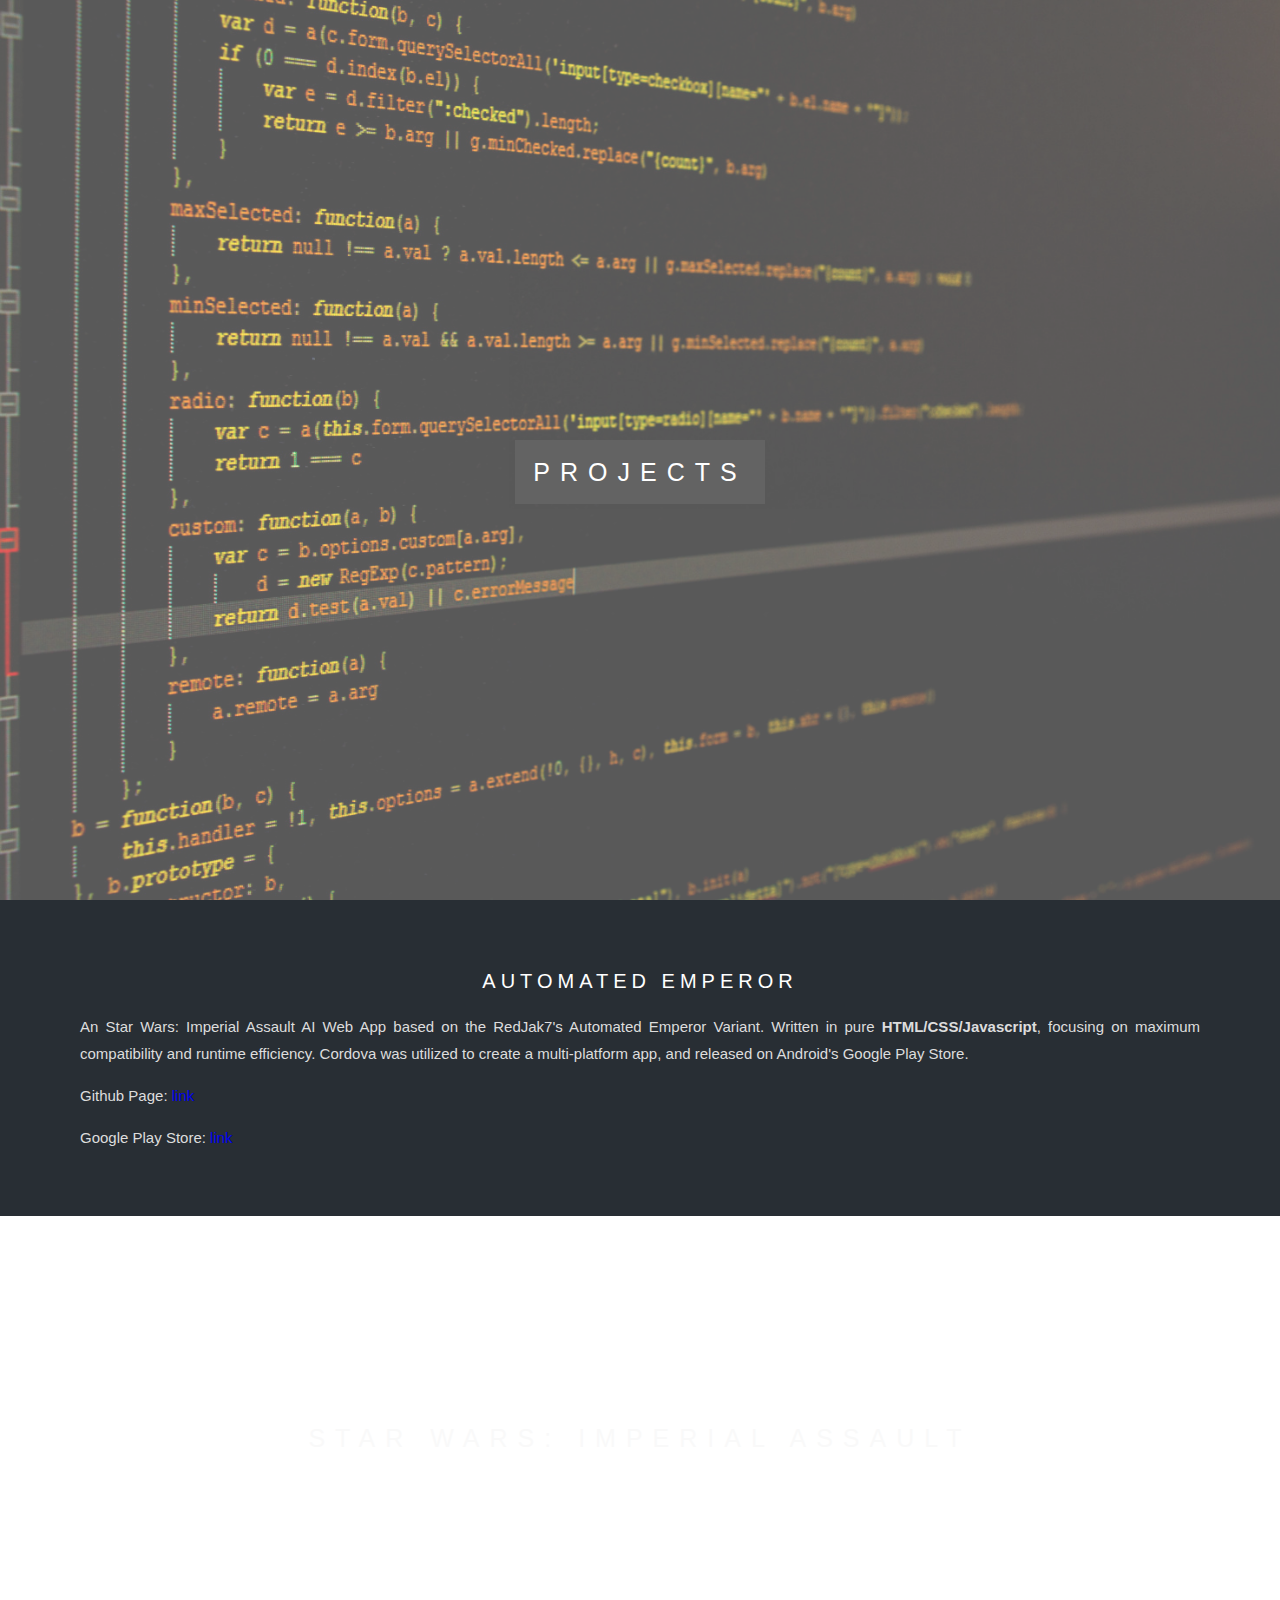
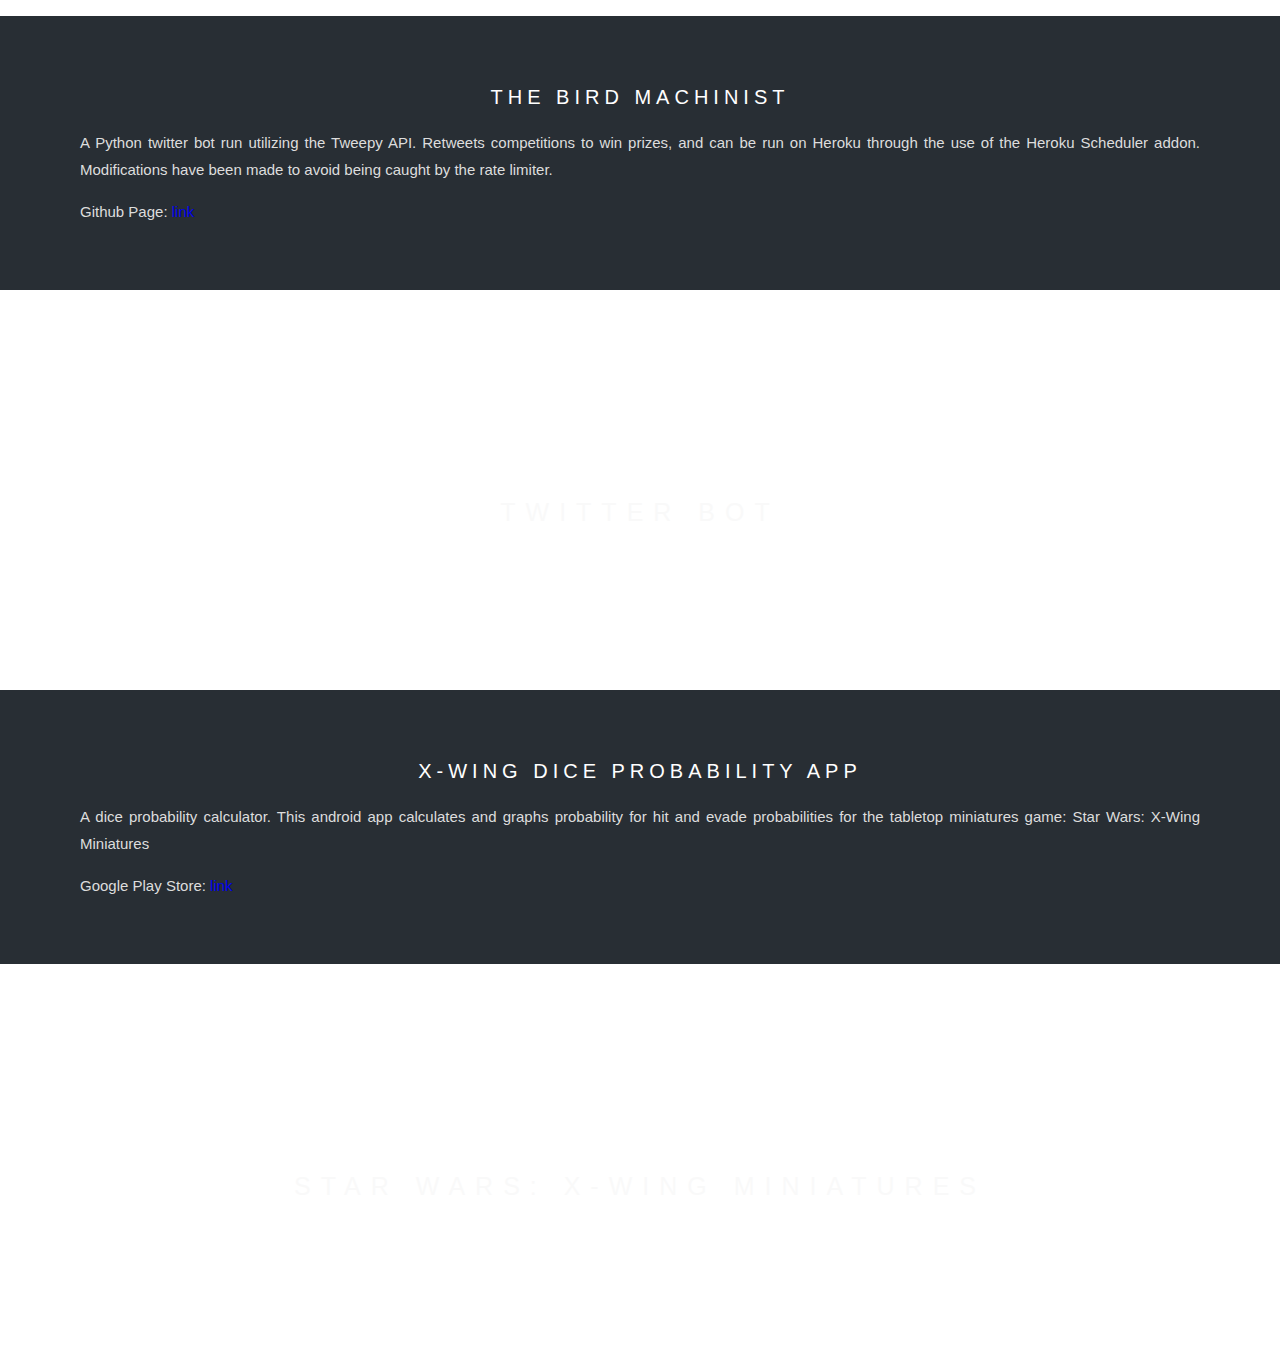
<file: index.html>
<!DOCTYPE html>
<html>
    <head>
        <meta charset="utf-8" />
        <meta name="viewport" content="width=device-width, intiial-scale=1">
        <title>Kevin Chang - Software Developer</title>
        
        <!-- The stylesheet -->
        <link rel="stylesheet" href="css/styles.css" />

    </head>
    
    <body>
    <!--
    	<nav class="fixed-nav-bar">
    		<span id="logo">
    			KEVIN CHANG
    		</span>
    		<span id="menu" class="menu">
	    		<ul class="menu-items">
	    			<li><a href="#portfolio">Portfolio</a></li>
	    			<li>About</li>
	    		</ul>
    		</span>
    	</nav>
    	-->
    	<div class="parallax bgimg-0" id="portfolio">
    		<div class="caption">
	    		<span class="border">PROJECTS</span>
	    	</div>
    	</div>

    	<div class="text">
	    	<h3> Automated Emperor</h3>
	    	<p>An Star Wars: Imperial Assault AI Web App based on the RedJak7's Automated Emperor Variant. Written in pure <b>HTML/CSS/Javascript</b>, focusing on maximum compatibility and runtime efficiency. Cordova was utilized to create a multi-platform app, and released on Android's Google Play Store.
			</p>
			<p>Github Page: <a href="https://kckaiwei.github.io/AutomatedEmperor/">link</a>
			</p>
			<p>Google Play Store: <a href="https://play.google.com/store/apps/details?id=com.kckaiwei.AutomatedEmperor&hl=en">link</a>
			</p>
		</div>

	    <div class="parallax bgimg-1">
	    	<div class="caption">
	    		<span class="border secondary">
	    		STAR WARS: IMPERIAL ASSAULT
	    		</span>
	    	</div>
	    </div>

	    <div class="text">
			<h3> The Bird Machinist</h3>
	    	<p>A Python twitter bot run utilizing the Tweepy API. Retweets competitions to win prizes, and can be run on Heroku through the use of the Heroku Scheduler addon. Modifications have been made to avoid being caught by the rate limiter.
			</p>
			<p>Github Page: <a href="http://kckaiwei.github.io/thebirdmachinist/">link</a>
			</p>
		</div>

		<div class="parallax bgimg-2">
			<div class="caption">
	    		<span class="border secondary">
	    		TWITTER BOT
	    		</span>
	    	</div>
		</div>

		<div class="text">
			<h3> X-Wing Dice Probability App</h3>
	    	<p>A dice probability calculator. This android app calculates and graphs probability for hit and evade probabilities for the tabletop miniatures game: Star Wars: X-Wing Miniatures
			</p>
			<p>Google Play Store: <a href="https://play.google.com/store/apps/details?id=com.dice.kevin.x_wingdiceestimator">link</a>
			</p>
		</div>

		<div class="parallax bgimg-3">
	    	<div class="caption">
	    		<span class="border secondary">
	    		STAR WARS: X-WING MINIATURES
	    		</span>
	    	</div>
	    </div>

    </body>
</html>
</file>
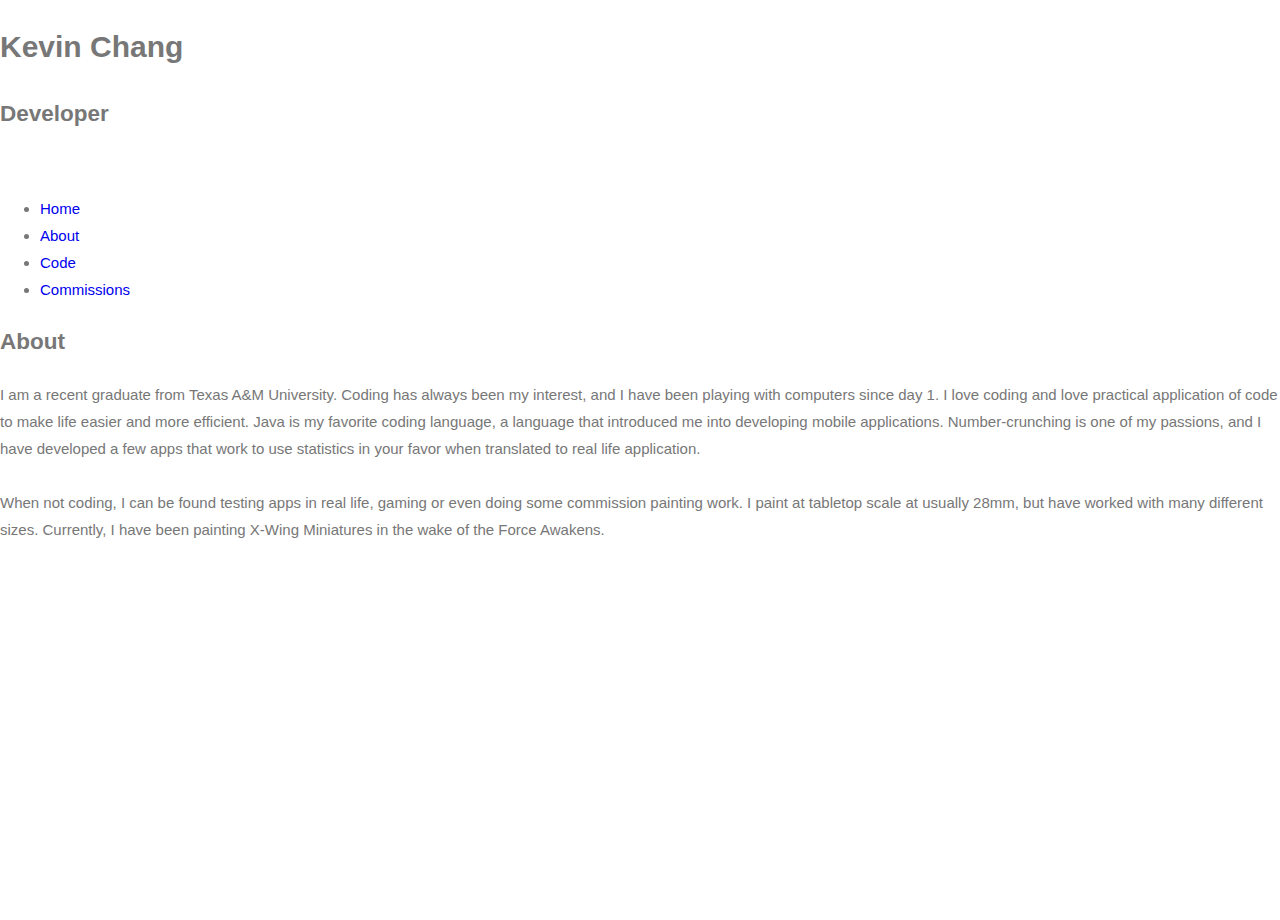
<file: about.html>
<!DOCTYPE html>
<html>

  <head>
    
    <link rel="stylesheet" href="css/styles.css">
    <title>Kevin Chang - About</title>
  </head>
  
  <header class="header">
            <hgroup>
                <h1 class="Maintitle">Kevin Chang</h1>
                <h2 class="Subtitle">Developer</h2>
            </hgroup>
            <br>
                <ul>      
                    <li><a href="index.html">Home</a></li>
                    <li><a class="active" href="bio.html">About</a></li>
                    <li><a href="projects.html">Code</a></li>
                    <li><a href="commisions.html">Commissions</a></li>
                    
                </ul>


        </header>
  
  <body>
    <h2>About</h2>
    <p>
      I am a recent graduate from Texas A&amp;M University. Coding has always been my interest, and I have been playing with computers
      since day 1. I love coding and love practical application of code to make life easier and more efficient.
      Java is my favorite coding language, a language that introduced me into developing mobile applications. Number-crunching is one
      of my passions, and I have developed a few apps that work to use statistics in your favor when translated to real life application.
      
    <br> <br>
      When not coding, I can be found testing apps in real life, gaming or even doing some commission painting work. I paint 
      at tabletop scale at usually 28mm, but have worked with many different sizes. Currently, I have been painting X-Wing Miniatures 
      in the wake of the Force Awakens.
    </p>

  </body>
</html>
</file>
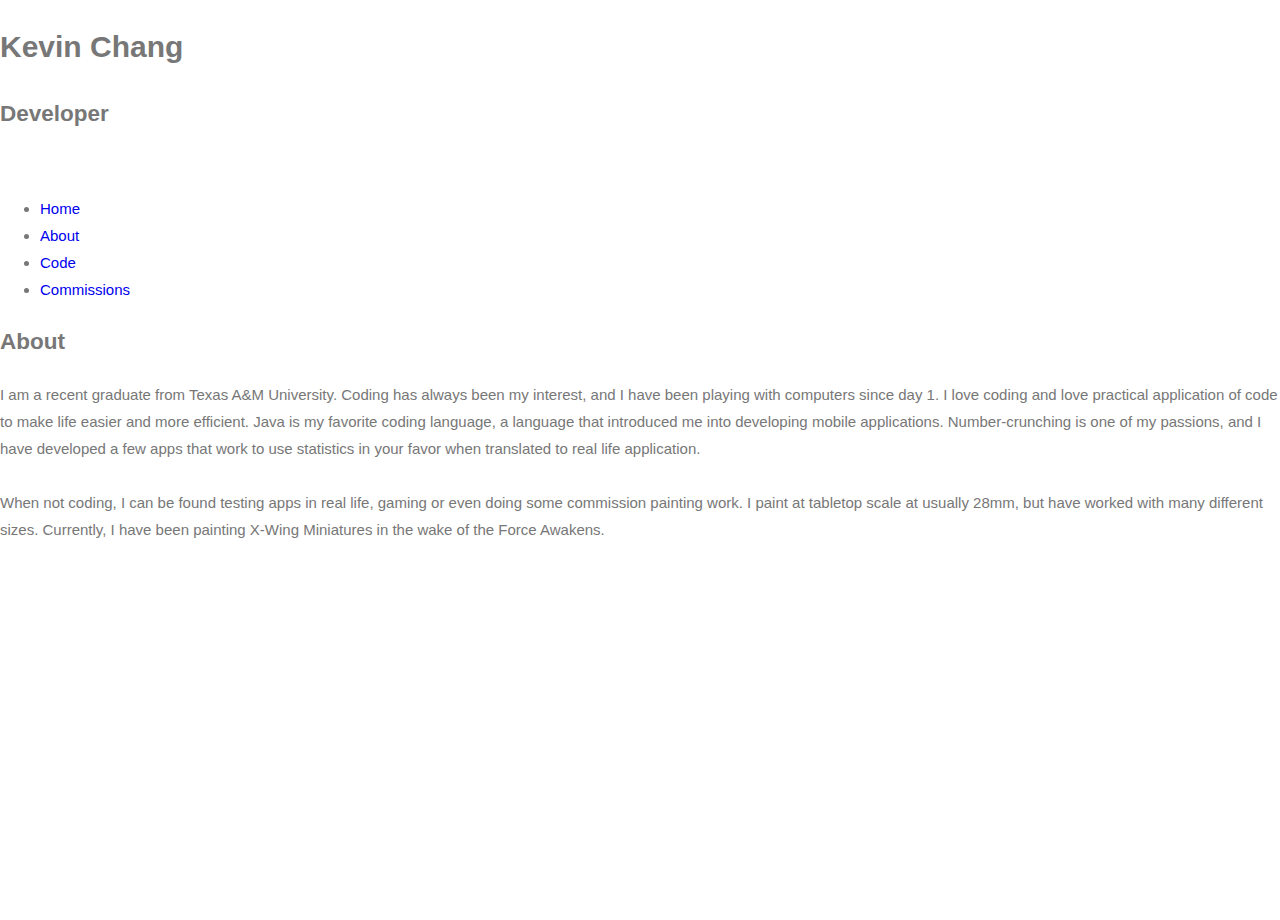
<file: bio.html>
<!DOCTYPE html>
<html>
  <div class="divheader">
  <head>
    
    <link rel="stylesheet" href="css/styles.css">
    <title>About Me</title>
  </head>
  
  <header class="header">
            <hgroup>
                <h1 class="Maintitle">Kevin Chang</h1>
                <h2 class="Subtitle">Developer</h2>
            </hgroup>
            <br>
                <ul>      
                    <li><a href="index.html">Home</a></li>
                    <li><a class="active" href="bio.html">About</a></li>
                    <li><a href="projects.html">Code</a></li>
                    <li><a href="commisions.html">Commissions</a></li>
                    
                </ul>

</div>
        </header>
  
  <body>
    <h2>About</h2>
    <p>
      I am a recent graduate from Texas A&amp;M University. Coding has always been my interest, and I have been playing with computers
      since day 1. I love coding and love practical application of code to make life easier and more efficient.
      Java is my favorite coding language, a language that introduced me into developing mobile applications. Number-crunching is one
      of my passions, and I have developed a few apps that work to use statistics in your favor when translated to real life application.
      
    <br> <br>
      When not coding, I can be found testing apps in real life, gaming or even doing some commission painting work. I paint 
      at tabletop scale at usually 28mm, but have worked with many different sizes. Currently, I have been painting X-Wing Miniatures 
      in the wake of the Force Awakens.
    </p>

  </body>
</html>
</file>
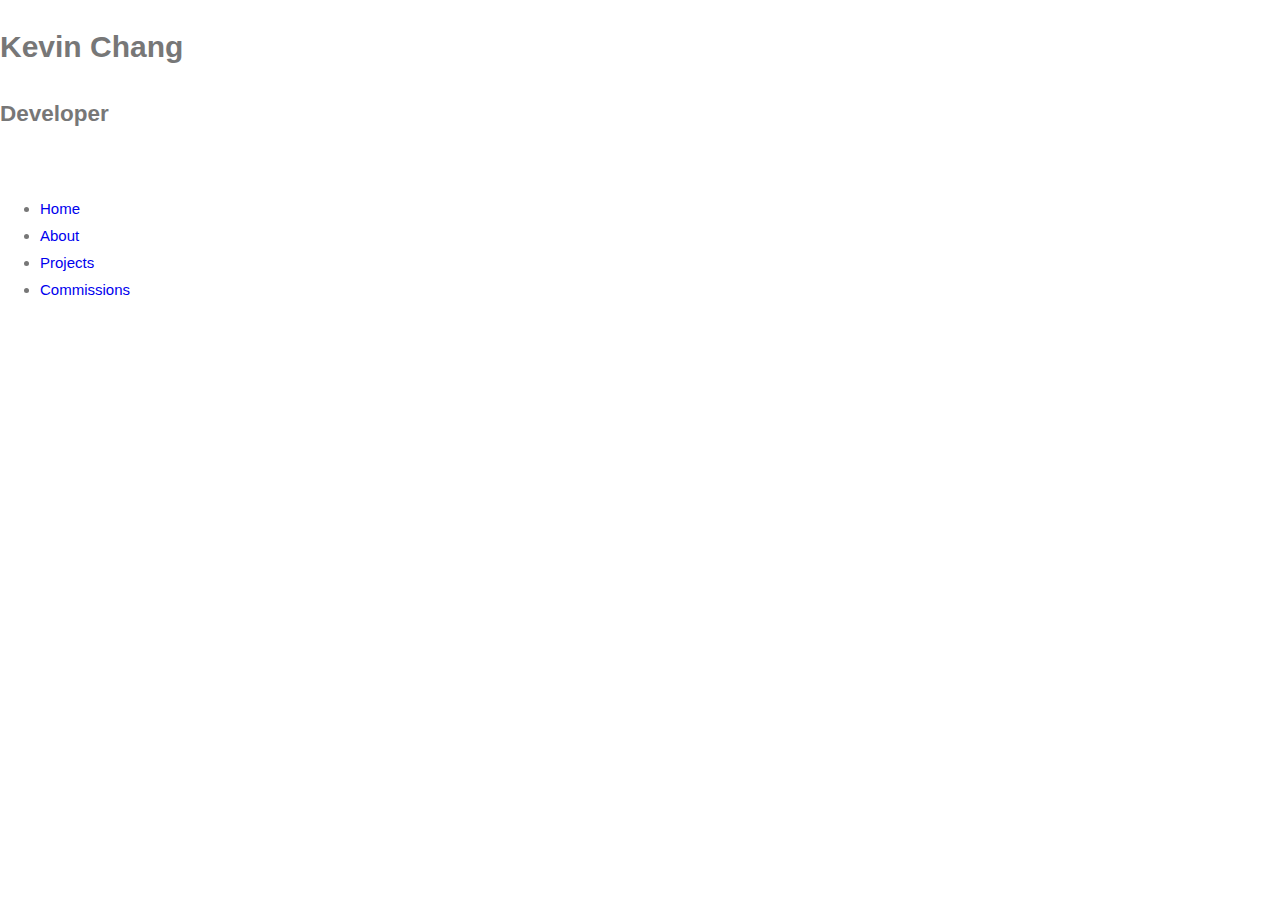
<file: commissions.html>
<!DOCTYPE html>
<html>
  <head>
    
    <link rel="stylesheet" href="css/styles.css">
    <title>Commissions</title>
  </head>
  
  <header class="header">
            <hgroup>
                <h1 class="Maintitle">Kevin Chang</h1>
                <h2 class="Subtitle">Developer</h2>
            </hgroup>
            <br>
                <ul>      
                    <li><a href="index.html">Home</a></li>
                    <li><a href="bio.html">About</a></li>
                    <li><a href="projects.html">Projects</a></li>
                    <li><a class="active" href="commisions.html">Commissions</a></li>
                </ul>


        </header>
  
  <body>

  </body>
</html>
</file>
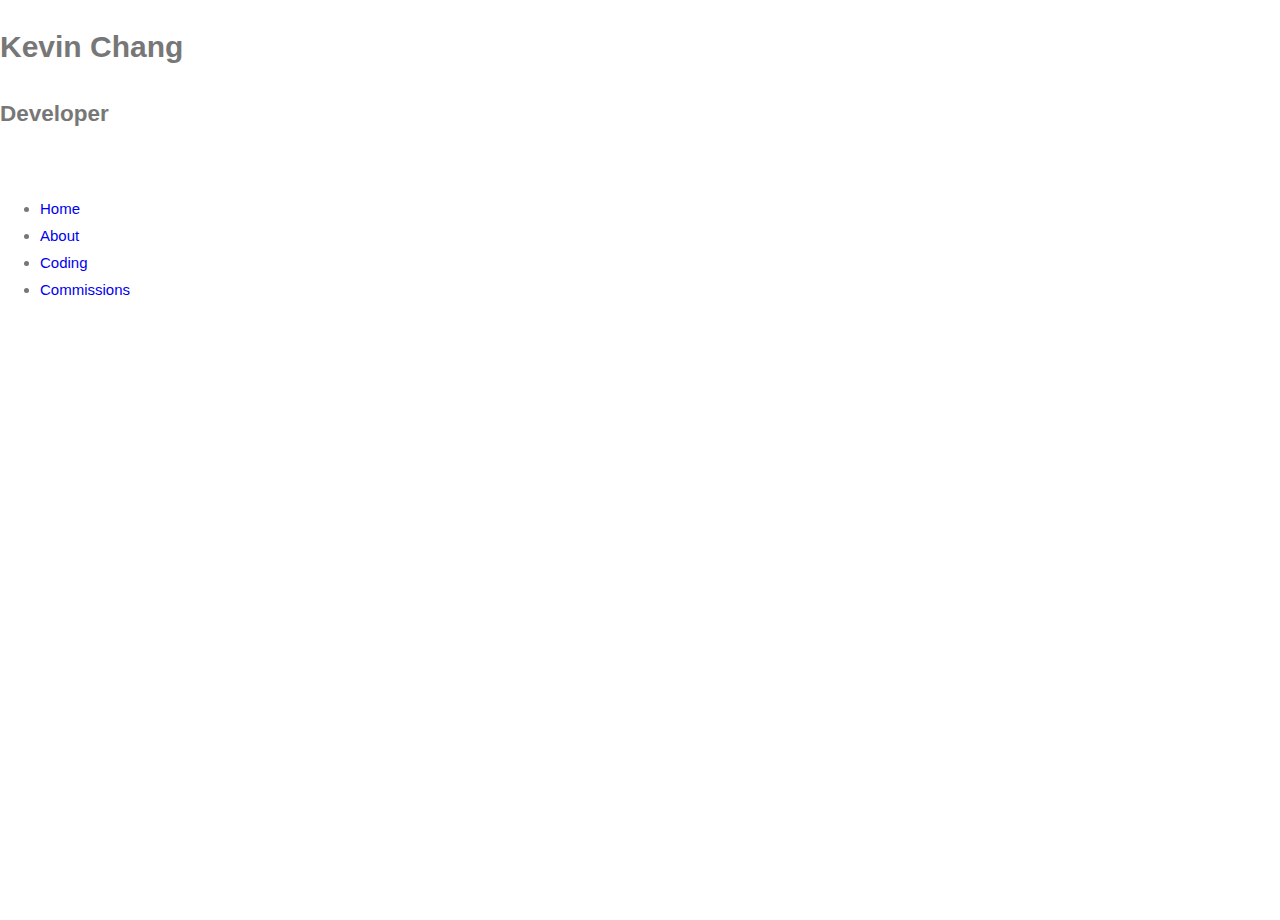
<file: projects.html>
<!DOCTYPE html>
<html>
  <head>
    
    <link rel="stylesheet" href="css/styles.css">
    <title>Projects</title>
  </head>
  
  <header class="header">
            <hgroup>
                <h1 class="Maintitle">Kevin Chang</h1>
                <h2 class="Subtitle">Developer</h2>
            </hgroup>
            <br>
            
                <ul>      
                    <li><a href="index.html">Home</a></li>
                    <li><a href="bio.html">About</a></li>
                    <li><a class ="active" href="projects.html">Coding</a></li>
                    <li><a href="commissions.html">Commissions</a></li>
                </ul>
            


        </header>
  
  <body>

  </body>
</html>
</file>
<file: css/styles.css>
body, html {
	height: 100%;
	margin: 0;
	font: 400 15px/1.8 "Lato", sans-serif;
	color: #777;
}


h3 {
	letter-spacing: 5px;
	text-transform: uppercase;
	font: 20px "Lato", sans-serif;
	color: #111;
}

a {
	text-decoration: none;
}

a:hover {
	text-decoration: underline;
}

a:active {
	text-decoration: underline;
}

.parallax {
    opacity: 0.65;
    position: relative;

    /* Create the parallax scrolling effect */
    background-attachment: fixed;
    background-position: center;
    background-repeat: no-repeat;
    background-size: cover;
}

.caption {
	position: absolute;
	left: 0;
	top: 50%;
	width: 100%;
	text-align:center;
	color: #000;
}

.caption span.border {
  background-color: #111;
  color: #fff;
  padding: 18px;
  font-size: 25px;
  letter-spacing: 10px;
}

span.border.secondary{
  background-color: transparent;
  font-size: 25px;
  color: #f7f7f7;
}

.fixed-nav-bar {
	position: fixed;
	top: 0;
	left: 0;
	z-index: 9999;
	width: 100%;
	height: 50px;
	background-color: #374048;
	color: #e0e0e0;
	font-family: Century Gothic, sans-serif;
}

#logo {
	display: inline;
	float: left;
	margin-left: 10px;
	font-size: 150%;
	border-style: solid;
	margin: 1px 1px 1px 1px;
}

.menu-items {
	float: right;
	margin-right: 10px;
	display: inline;
	list-style-type: none;
}

.menu-items li {
	display: inline;
	height: 100%;
}

.menu-items li a {
	text-decoration: none;
	color: #e0e0e0;
}

.menu-items li a:visited{
	text-decoration: none;
	color: #e0e0e0;
}

.menu-items li a:hover {
	text-decoration: none;
	background-color: #21262B;
}

.menu-items li a:active {
	text-decoration: none;
	background-color: #909295;
}

.name-logo {
	font: "Lato", sans-serif;
	font-size: 140%; 
	color: white;
	display: block;
	padding: 2px 2px 2px 2px;
	letter-spacing: 10px;
	border-style: solid;
	border-width: 2px;
}

.bgimg-0{
	/* The image used */
    background-image: url(../assets/img/program-bg2.jpg);
    /*Set a specific height*/
    min-height: 100%;

}


.bgimg-1{
	/* The image used */
    background-image: url(../assets/img/ia-background.jpg);
    /*Set a specific height*/
    min-height: 400px;

}

.bgimg-2{
	    /* The image used */
    background-image: url(../assets/img/twitter-bg.jpg);
    min-height: 400px;

}

.bgimg-3{
	    /* The image used */
    background-image: url(../assets/img/xwing.jpg);
    min-height: 400px;

}

.text{
	/*floating div text*/
	position: relative;
	color: #dddddd;
	text-align: center;
	background-color: #282E34;
	padding: 50px 80px;
	text-align: justify;
}

div.text h3{
	text-align: center;
	color: white;
}
</file>
